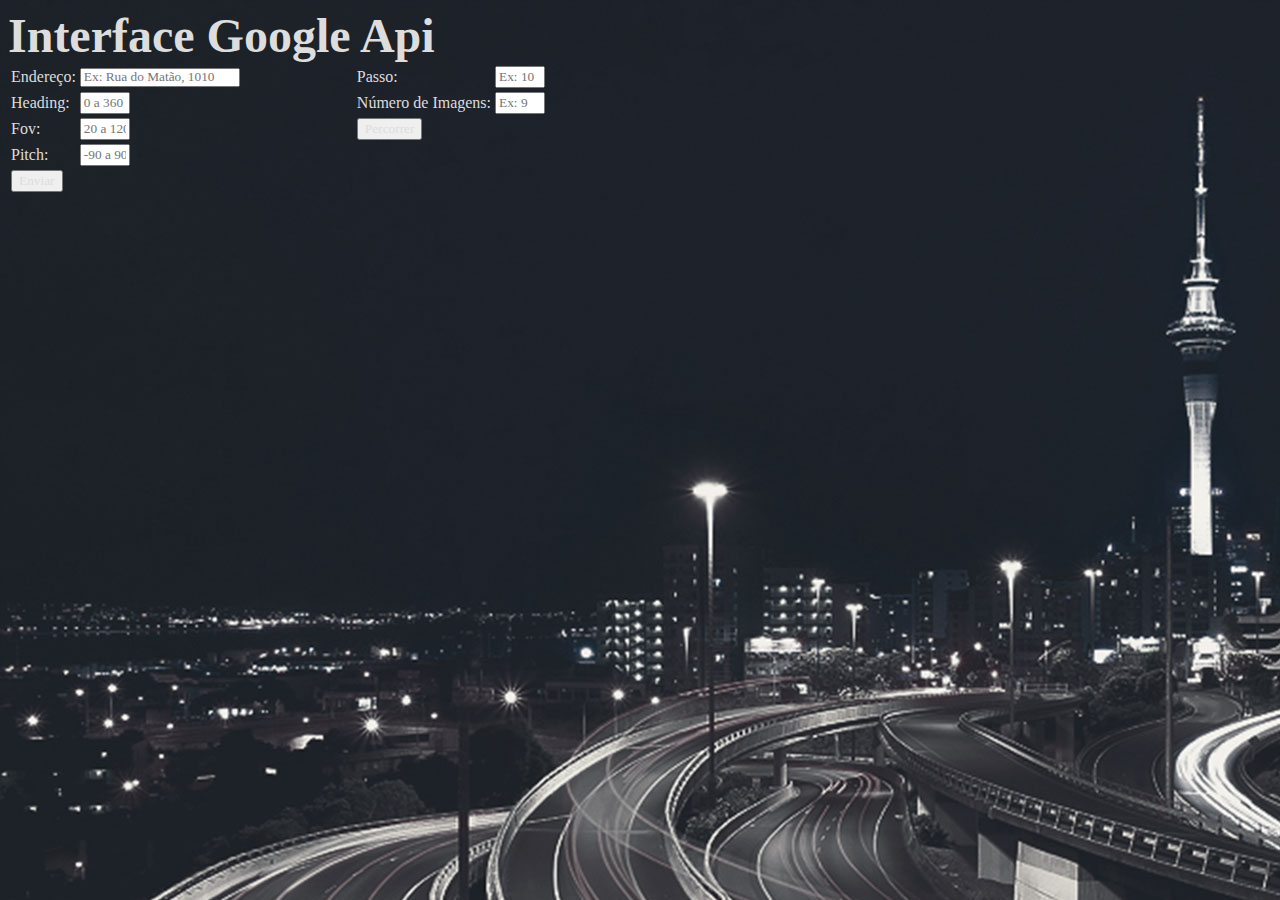
<file: interfaceGoogleApi.html>
<html>
<head>
    <title>Teste Google Street View API</title>
    <meta http-equiv="Content-Type" content="text/html; charset=UTF-8" />
    <script type="text/javascript" src="js/jquery-1.9.1.js"></script>
    <script type="text/javascript" src="js/jquery-ui-1.10.2.js"></script>
    <script type="text/javascript" src="js/ui.anglepicker.js"></script>
    <script type="text/javascript" src="js/interface.js"></script>
    <link rel="stylesheet" type="text/css" href="css/ui.anglepicker.css">
    <link rel="stylesheet" type="text/css" href="css/jquery-ui.css">
    <link rel="stylesheet" type="text/css" href="css/interface.css">
</head>
<body>
    <div id="conteudo">
        <h2>Interface Google Api</h2>
        <div id="divFormulario">
            <table>
                <tr>
                    <td>Endereço:</td>
                    <td><input id="endereco" type="text" class="text160" placeholder="Ex: Rua do Matão, 1010" /></td>
                    <td></td>
                    <td class="tdEspaco"></td>
                    <td>Passo:</td>
                    <td><input id="passo" type="text" class="text50" placeholder="Ex: 10" /></td>
                </tr>
                <tr>
                    <td>Heading:</td>
                    <td><input id="sentido" type="text" class="text50" placeholder="0 a 360" /></td>
                    <td>
                        <div class='angle-container'>
                            <div id="anglepicker"></div>
                            <div class='log'></div>
                        </div>
                    </td>
                    <td></td>
                    <td>Número de Imagens:</td>
                    <td><input id="numeroDeResultados" type="text" class="text50" placeholder="Ex: 9" /></td>
                </tr>
                <tr>
                    <td>Fov:</td>
                    <td><input id="horizontal" type="text" class="text50" placeholder="20 a 120" /></td>
                    <td>
                        <div id="slider"></div>
                    </td>
                    <td></td>
                    <td><button id="percorrer">Percorrer</button></td>
                    <td></td>
                </tr>
                <tr>
                    <td>Pitch:</td>
                    <td><input id="vertical" type="text" class="text50" placeholder="-90 a 90" /></td>
                    <td>
                        <div id="slider-vertical"></div>
                    </td>
                    <td></td>
                    <td></td>
                    <td></td>
                </tr>
                <tr>
                    <td><button id="enviar">Enviar</button></td>
                    <td></td>
                    <td></td>
                    <td></td>
                    <td></td>
                    <td></td>
                </tr>
            </table>    
        </div>
        
        <div id="divResultado">
            <img id="imgResultado"/>
        </div>
        <div id="utilizacoes">

        </div>
        <div id="divImagens">

        </div>

        
    </div>
</body>
</html>
</file>
<file: css/ui.anglepicker.css>
.ui-anglepicker {
    width: 52px;
    height: 52px;

    background: -moz-linear-gradient(top, #dbdbdb, #e1e1de 20%, #f8f8f3);
    background: -webkit-linear-gradient(top, #dbdbdb, #e1e1de 20%, #f8f8f3);
    border: 2px solid #666;

    -moz-box-shadow: inset 0 2px 3px white, inset 0 -1px 2px #fffef8;
    -webkit-box-shadow: inset 0 2px 3px white, inset 0 -1px 2px #fffef8;
    box-shadow: inset 0 2px 3px white, inset 0 -1px 2px #fffef8;

    -moz-border-radius: 50%;
    -webkit-border-radius: 50%;
    border-radius: 50%;
    position: relative;
    display: inline-block;
}
.ui-anglepicker-pointer {
    position: absolute;
    top: 50%;
    left: 50%;
    width: 50%;

    margin: -2px 0 0 -2px;
    -moz-transform-origin: 2px 2px;
    -webkit-transform-origin: 2px 2px;
    -ms-transform-origin: 2px 2px;
    -o-transform-origin: 2px 2px;
    transform-origin: 2px 2px;
}

.ui-anglepicker:hover, .ui-anglepicker.ui-anglepicker-dragging {
    border-color: #494949;
}

.ui-anglepicker-dragging .ui-anglepicker-dot, .ui-anglepicker-dragging .ui-anglepicker-line,
.ui-anglepicker:hover .ui-anglepicker-dot, .ui-anglepicker:hover .ui-anglepicker-line {
    background: #494949;
}

.ui-anglepicker-dot {
    height: 4px;
    width: 4px;
    position: absolute;
    background: #838383;
    -moz-border-radius: 50%;
    -webkit-border-radius: 50%;
    border-radius: 50%;
}

.ui-anglepicker-line {
    margin-top: 1.5px;
    margin-right: -2px;
    height: 1px;
    background: #838383;
}​
</file>
<file: css/interface.css>
* {font-family: 'Bitter', serif; color: #ddd}

body {
	background: url("../img/background.jpg");
}

h2{font-size: 48px; margin-bottom: 0;}

div #conteudo{
    width: 80%;
	margin:0 auto;
	clear: both;
    height: auto;
}

#central {
	margin: 0 auto;
	height: 300px;
	clear: both;
	text-align: center;
	
}

#map {
	width: 45%; height: 100%; padding: 0;
	display: inline-block;
}

#pano {
	width: 1px;
	height: 100%;
	display: inline-block;
	background: url(../img/ajax_loader.gif) no-repeat center; background-size: 20%;
	background-color: #1c232d;
}

#controles-wrap {
	background: url(../img/controles-bg.png);
	position: absolute;
	width: 100%;
	bottom: -200px;
}
#controles {
	width: 860px;
	height: 130px;
	text-align: center;
	clear: both;
	margin: 20px auto;
}

	.controls {
		display: block;
		float: left;
		margin: 5px 30px 5px 10px;
	}
	.controls > div {
		margin-top: 10px;
	}


div #resultado{
    margin-top: 20px;
}

.button {
	background: url(../img/botao-bg.png) no-repeat;
	width: 90px;
	height: 25px;
	border: none;
	color: #222;
}

.imgResultados{
    padding-right: 10px;
    padding-bottom: 10px;
}

.text160{
    width: 160px;
    height: 19px;
    margin-right: 5px;
}

.text50{
    width: 50px;
}

.tdEspaco{
    width: 100px;
}

.nav-button {
	border: none;
	margin: 20px 10px 0; 
}
.nav-button:hover {
	cursor: pointer;
}

#play {
	background: url("../img/play.png");
	width: 22px;
	height: 25px;
}

#pause {
	background: url("../img/pause.png");
	width: 23px;
	height: 25px;
}

#prev {
	background: url("../img/anterior.png");
	width: 22px;
	height: 25px;
}

#next {
	background: url("../img/proximo.png");
	width: 22px;
	height: 25px;
}

#gerarImagens {
	/*background: url("../img/button-bg.png") repeat-x;*/
	background-color: #ccc;
	height: 25px;
	color: #222;
	border: none;
	border-radius: 5px;
	margin-top: 20px;
}
</file>
